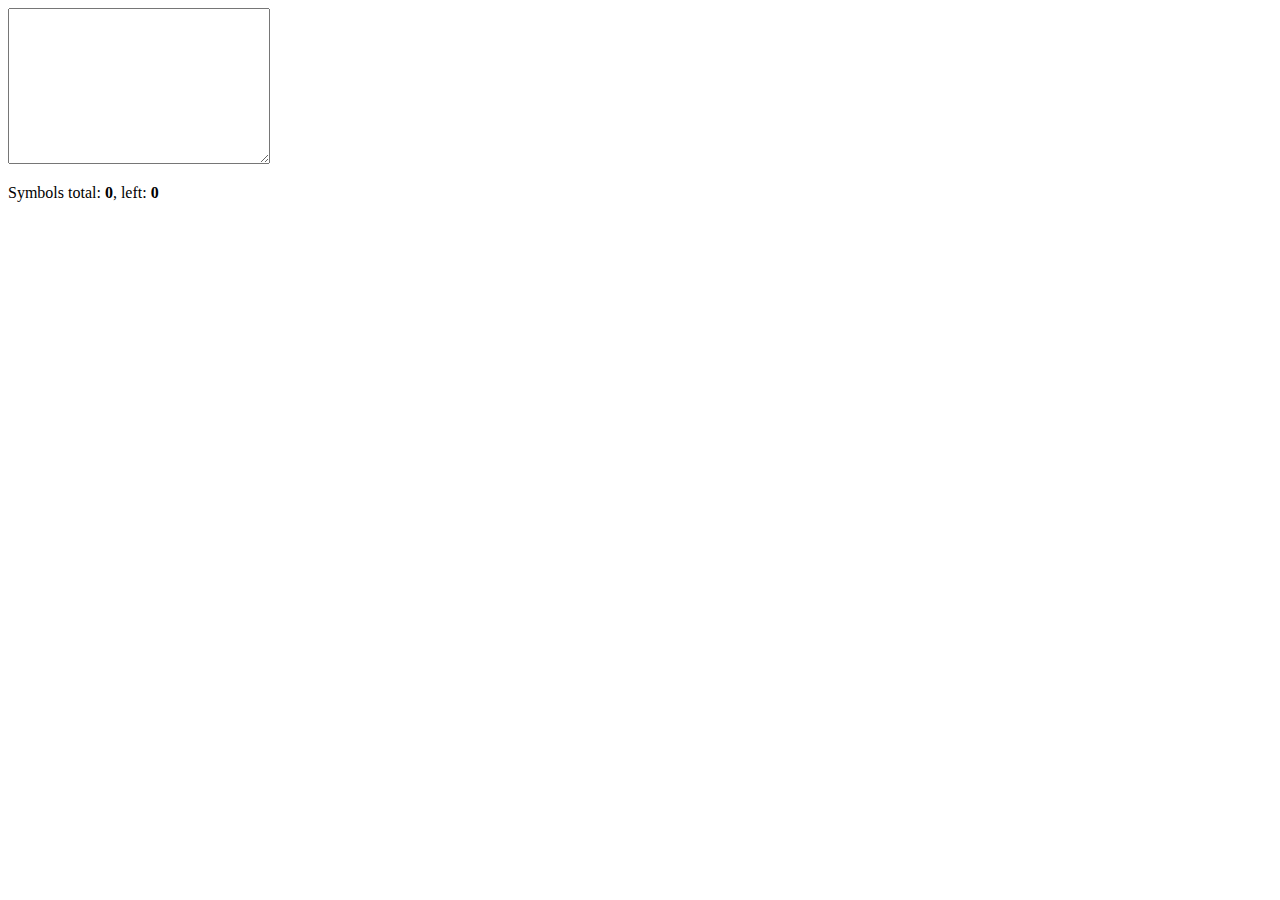
<file: 01-textarea-symbol-counting/index.html>
<!DOCTYPE html>
<html lang="en">
<head>
    <meta charset="UTF-8">
    <meta name="viewport" content="width=device-width, initial-scale=1.0">
    <meta http-equiv="X-UA-Compatible" content="ie=edge">
    <title>Textarea symbols counting</title>
</head>
<body>

    <textarea name="message" id="js-message" cols="30" rows="10"></textarea>
    <p>Symbols total: <b id="js-message-left-total">0</b>, left: <b id="js-message-left-symbols">0</b></p>
    
    <!-- <script src="app-module-2.js"></script> -->
    <script src="app-module-3.js"></script>
</body>
</html>
</file>
